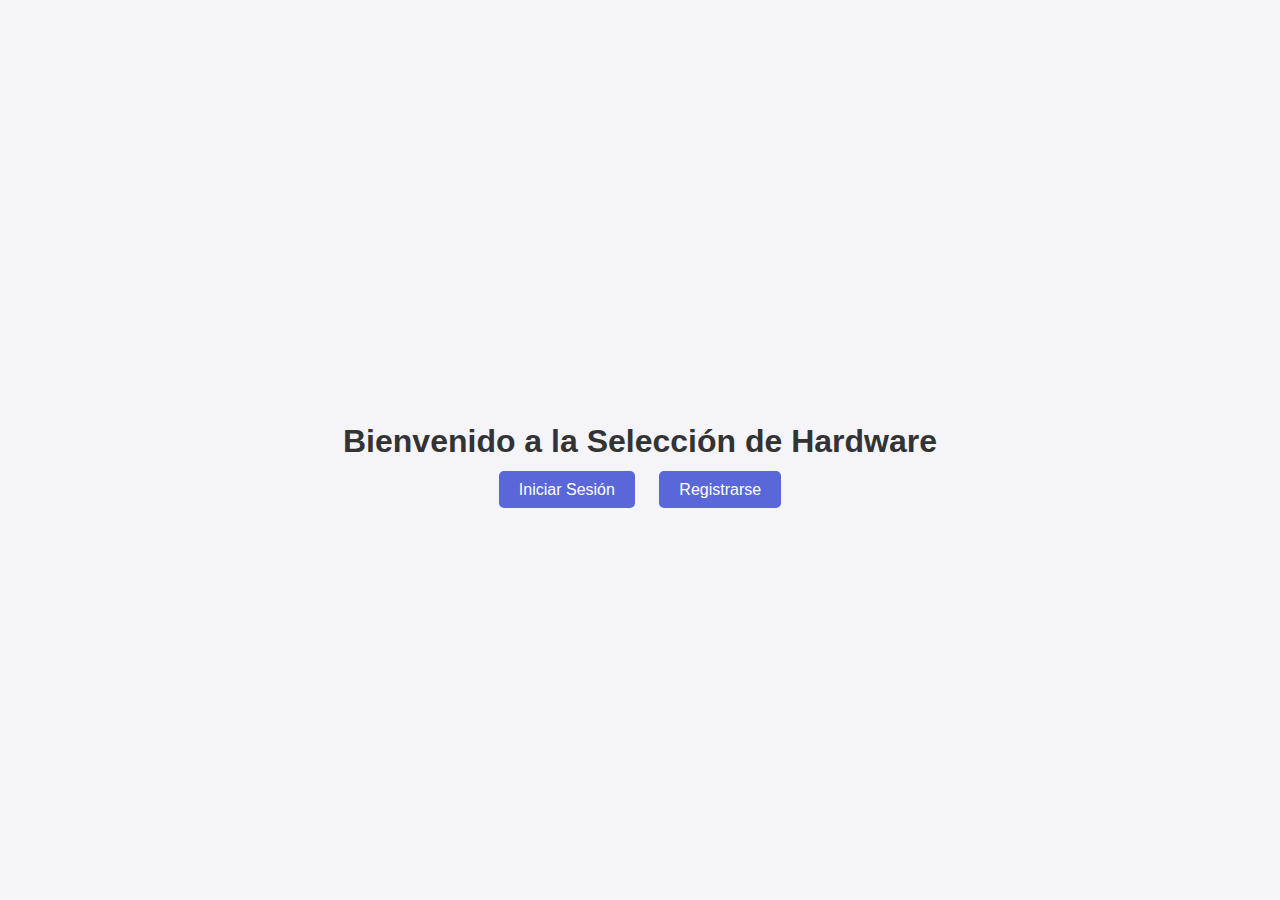
<file: index.html>
<!DOCTYPE html>
<html lang="es">
<head>
    <meta charset="UTF-8">
    <meta name="viewport" content="width=device-width, initial-scale=1.0">
    <title>Página de Inicio</title>
    <link rel="stylesheet" href="./css/index_styles.css">
</head>
<body>
    <div class="container">
        <h1>Bienvenido a la Selección de Hardware</h1>
        <div class="links">
            <a href="login.html">Iniciar Sesión</a>
            <a href="registrarse.html">Registrarse</a>
        </div>
    </div>
</body>
</html>
</file>
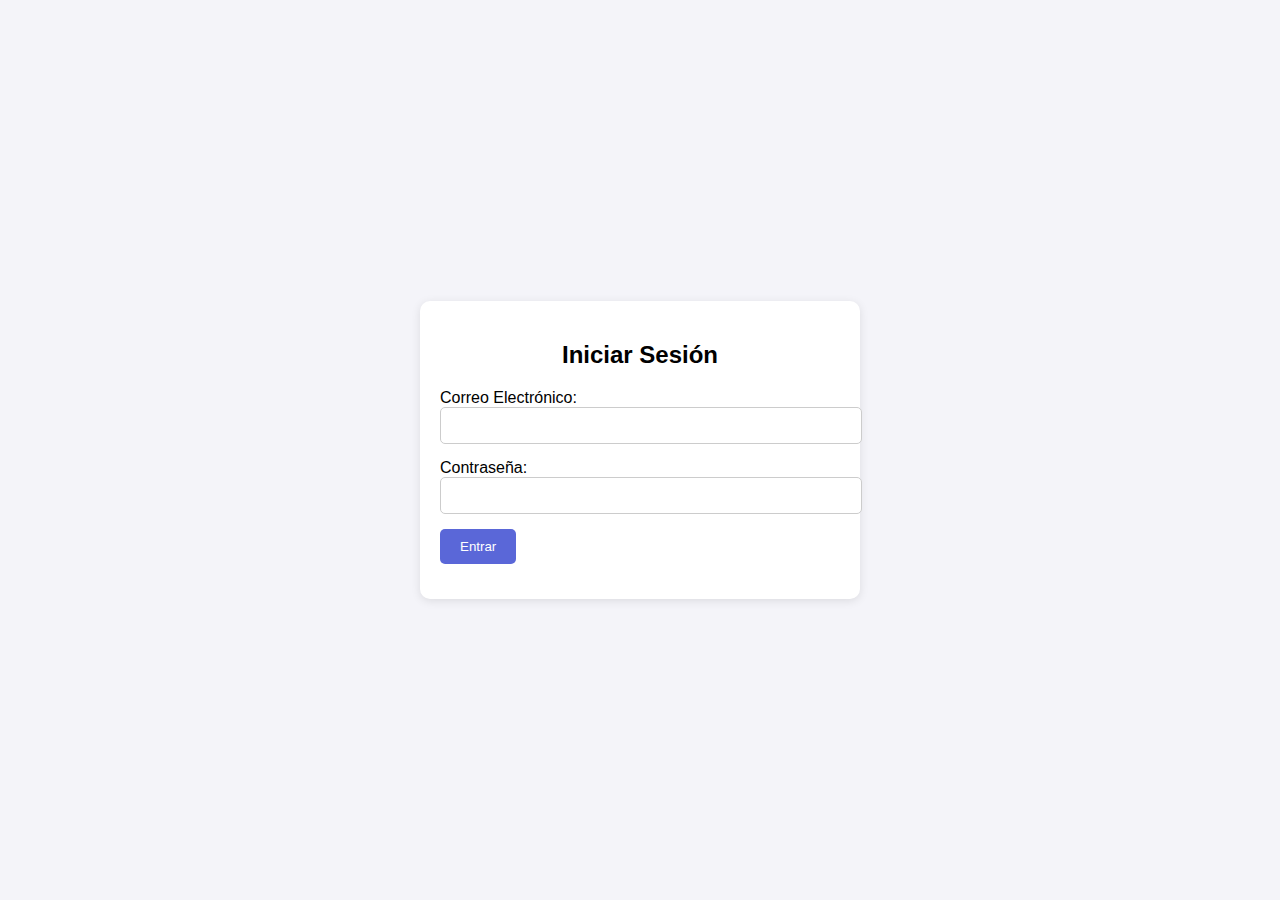
<file: login.html>
<!DOCTYPE html>
<html lang="es">
<head>
    <meta charset="UTF-8">
    <meta name="viewport" content="width=device-width, initial-scale=1.0">
    <title>Iniciar Sesión</title>
    <link rel="stylesheet" href="./css/login_styles.css">
</head>
<body>
    <div class="login-container">
        <h2>Iniciar Sesión</h2>
        <form action="auth.php" method="POST" id="loginForm" novalidate>
            <div class="input-group">
                <label for="email">Correo Electrónico:</label>
                <input type="email" id="email" name="email" required>
            </div>
            <div class="input-group">
                <label for="password">Contraseña:</label>
                <input type="password" id="password" name="password" required>
            </div>
            <div class="input-group">
                <button type="submit">Entrar</button>
            </div>
            <p id="error-message"></p>
        </form>
    </div>
    <script src="login_js.js"></script>
</body>
</html>
</file>
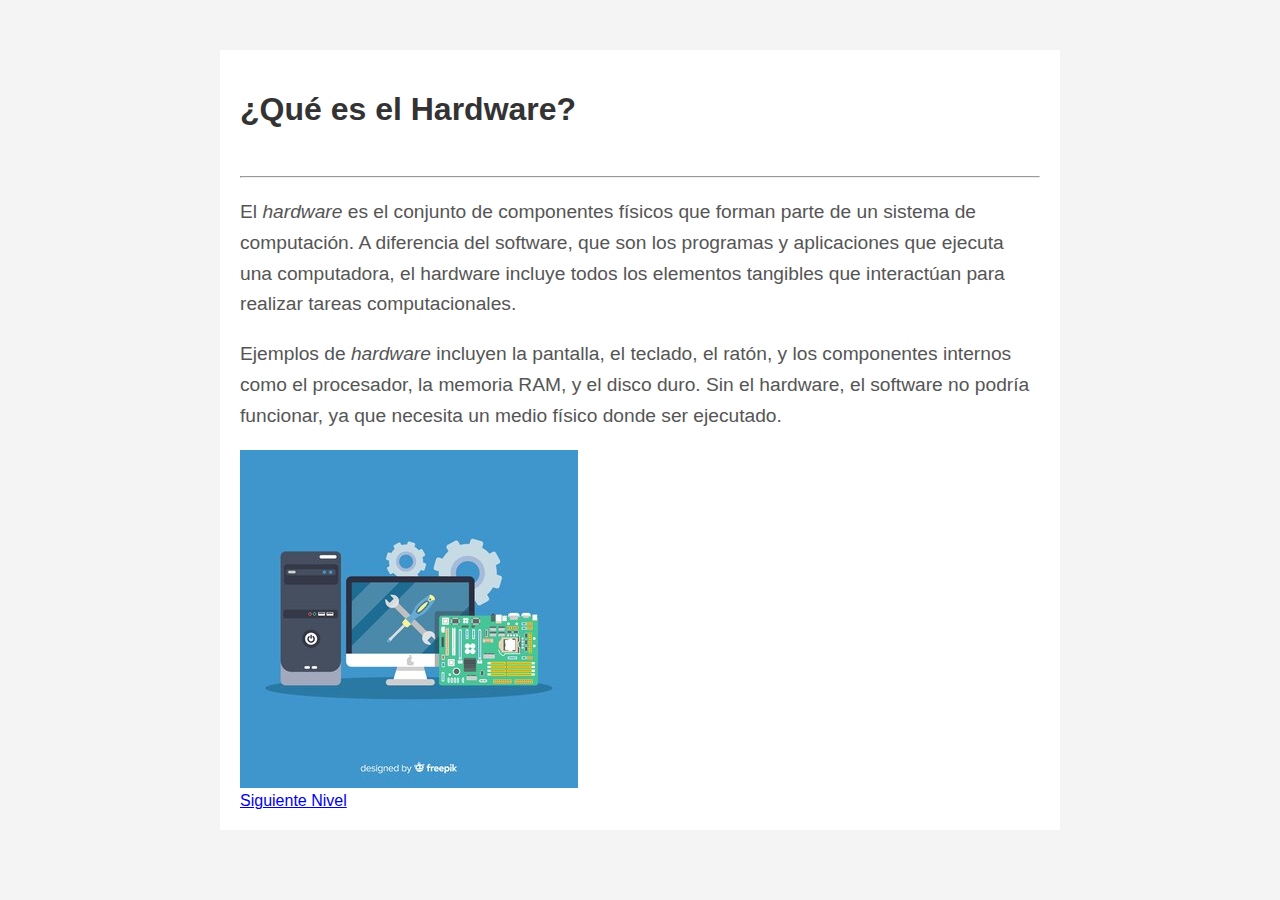
<file: nivel_1.html>
<!DOCTYPE html>
<html lang="en">
<head>
    <meta charset="UTF-8">
    <meta name="viewport" content="width=device-width, initial-scale=1.0">
    <title>Nivel-1</title>
    <link rel="stylesheet" href="./css/style_nivel-1.css">
</head>
<body>
    <div class="container">
        <h1>¿Qué es el Hardware?</h1><br><hr>
        <p>El <i>hardware</i> es el conjunto de componentes físicos que forman parte de un sistema de computación. A diferencia del software, que son los programas y aplicaciones que ejecuta una computadora, el hardware incluye todos los elementos tangibles que interactúan para realizar tareas computacionales.</p>
        <p>Ejemplos de <i>hardware</i> incluyen la pantalla, el teclado, el ratón, y los componentes internos como el procesador, la memoria RAM, y el disco duro. Sin el hardware, el software no podría funcionar, ya que necesita un medio físico donde ser ejecutado.</p>
        <img src="./img/concepto-flat-ingenieria-ordenadores_23-2148154728.jpg" alt="imagen hardware"><br>
        <a href="nivel_2.html">Siguiente Nivel</a>
    </div>
    <script src="script.js"></script>
</body>
</html>
</file>
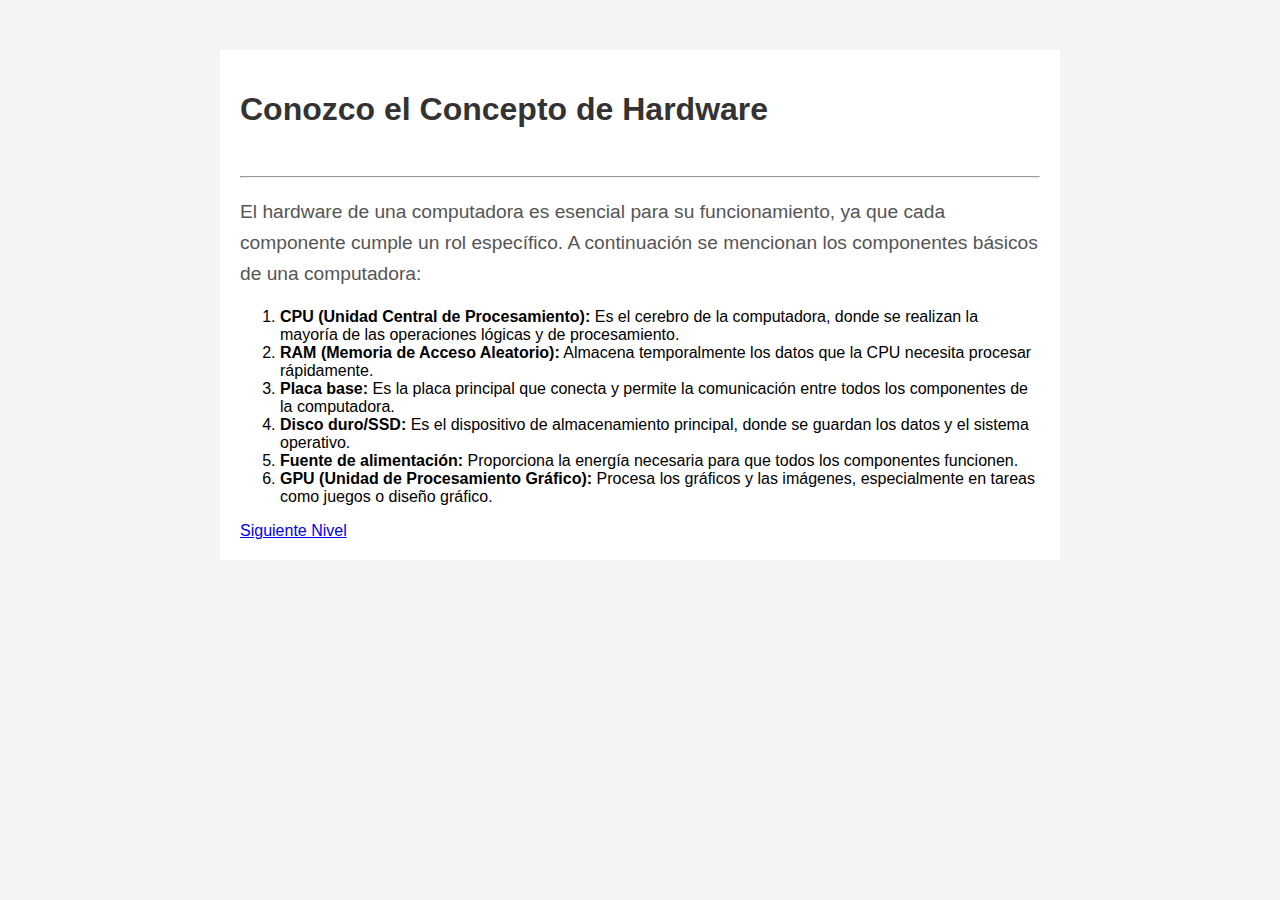
<file: nivel_2.html>
<!DOCTYPE html>
<html lang="en">
<head>
    <meta charset="UTF-8">
    <meta name="viewport" content="width=device-width, initial-scale=1.0">
    <meta name="description" content="Aprende sobre los componentes esenciales de hardware de una computadora, su funcionamiento y su importancia en el rendimiento general del sistema.">
    <meta name="keywords" content="Hardware, CPU, RAM, Placa base, Disco duro, SSD, Fuente de alimentación, GPU, Componentes de computadora, Funcionamiento técnico">
    <meta name="author" content="Miguel Fernandez, Benjamin Rojas">
    <meta name="robots" content="index, follow">
    <title>Nivel-2</title>
    <link rel="stylesheet" href="./css/style_niveles.css">
</head>
<body>
    <div class="container">
        <h1>Conozco el Concepto de Hardware</h1><br><hr>
        <p>El hardware de una computadora es esencial para su funcionamiento, ya que cada componente cumple un rol específico. A continuación se mencionan los componentes básicos de una computadora:</p>
        <ol>
            <li><b>CPU (Unidad Central de Procesamiento):</b> Es el cerebro de la computadora, donde se realizan la mayoría de las operaciones lógicas y de procesamiento.</li>
            <li><b>RAM (Memoria de Acceso Aleatorio):</b> Almacena temporalmente los datos que la CPU necesita procesar rápidamente.</li>
            <li><b>Placa base:</b> Es la placa principal que conecta y permite la comunicación entre todos los componentes de la computadora.</li>
            <li><b>Disco duro/SSD:</b> Es el dispositivo de almacenamiento principal, donde se guardan los datos y el sistema operativo.</li>
            <li><b>Fuente de alimentación:</b> Proporciona la energía necesaria para que todos los componentes funcionen.</li>
            <li><b>GPU (Unidad de Procesamiento Gráfico):</b> Procesa los gráficos y las imágenes, especialmente en tareas como juegos o diseño gráfico.</li>
        </ol>
        <a href="nivel_3.html">Siguiente Nivel</a>
    </div>
</body>
</html>
</file>
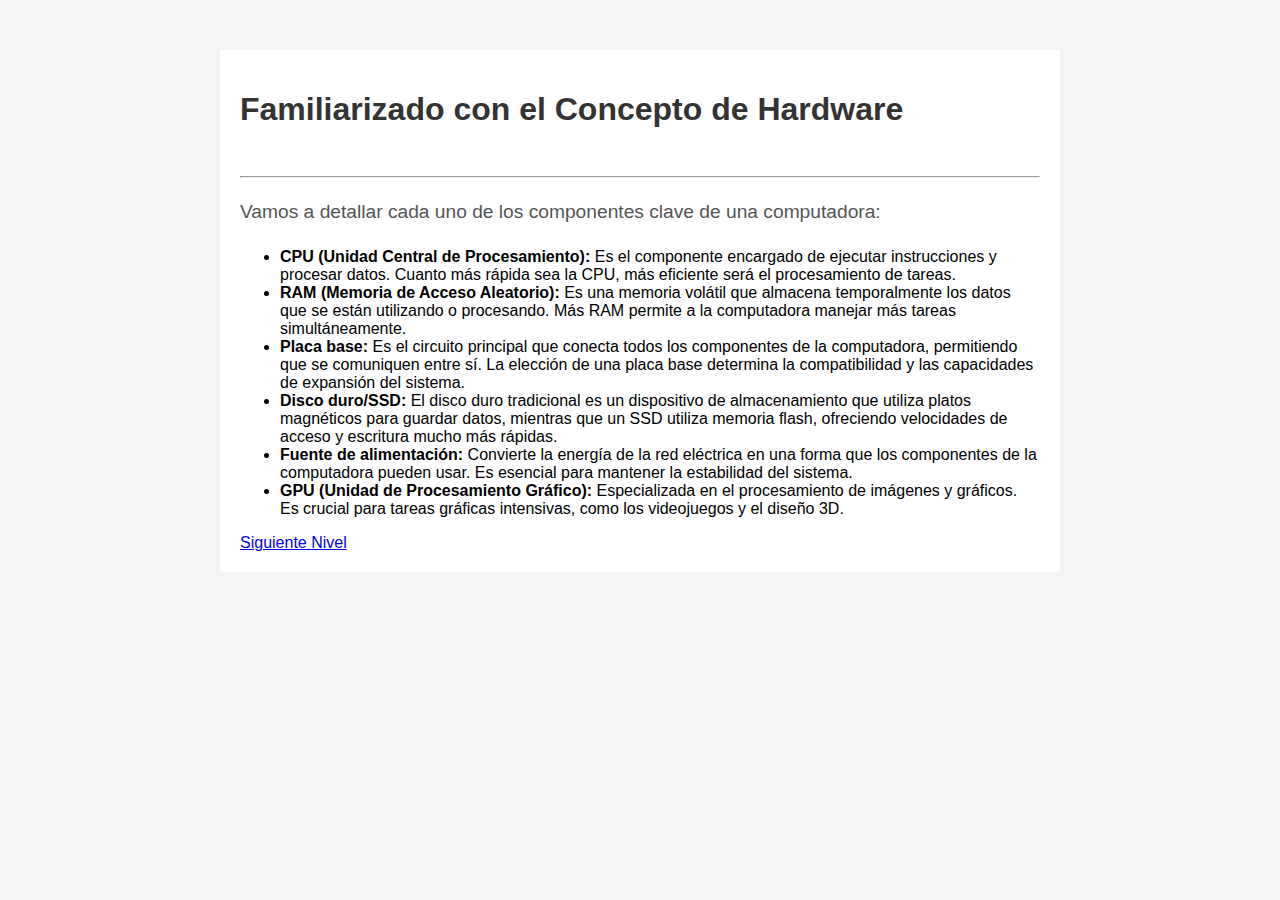
<file: nivel_3.html>
<!DOCTYPE html>
<html lang="en">
<head>
    <meta charset="UTF-8">
    <meta name="viewport" content="width=device-width, initial-scale=1.0">
    <title>Nivel-3</title>
    <link rel="stylesheet" href="./css/style_nivel-3.css">
</head>
<body>
    <div class="container">
        <h1>Familiarizado con el Concepto de Hardware</h1><br><hr>
        <p>Vamos a detallar cada uno de los componentes clave de una computadora:</p>
        <ul>
            <li><strong>CPU (Unidad Central de Procesamiento):</strong> Es el componente encargado de ejecutar instrucciones y procesar datos. Cuanto más rápida sea la CPU, más eficiente será el procesamiento de tareas.</li>
            <li><strong>RAM (Memoria de Acceso Aleatorio):</strong> Es una memoria volátil que almacena temporalmente los datos que se están utilizando o procesando. Más RAM permite a la computadora manejar más tareas simultáneamente.</li>
            <li><strong>Placa base:</strong> Es el circuito principal que conecta todos los componentes de la computadora, permitiendo que se comuniquen entre sí. La elección de una placa base determina la compatibilidad y las capacidades de expansión del sistema.</li>
            <li><strong>Disco duro/SSD:</strong> El disco duro tradicional es un dispositivo de almacenamiento que utiliza platos magnéticos para guardar datos, mientras que un SSD utiliza memoria flash, ofreciendo velocidades de acceso y escritura mucho más rápidas.</li>
            <li><strong>Fuente de alimentación:</strong> Convierte la energía de la red eléctrica en una forma que los componentes de la computadora pueden usar. Es esencial para mantener la estabilidad del sistema.</li>
            <li><strong>GPU (Unidad de Procesamiento Gráfico):</strong> Especializada en el procesamiento de imágenes y gráficos. Es crucial para tareas gráficas intensivas, como los videojuegos y el diseño 3D.</li>
        </ul>
        <a href="nivel_4.html">Siguiente Nivel</a>
    </div>
    <script src="script.js"></script>
</body>
</html>
</file>
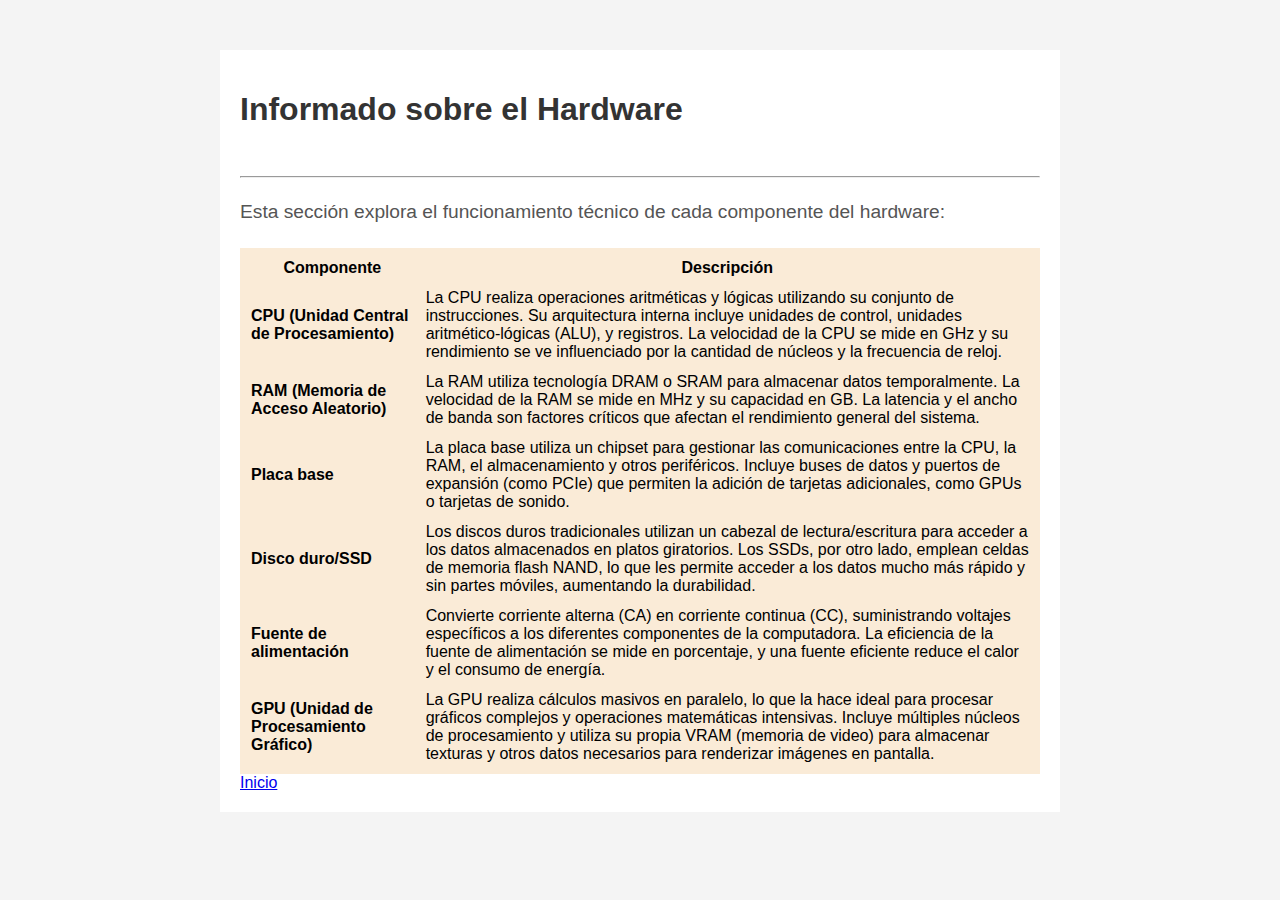
<file: nivel_4.html>
<!DOCTYPE html>
<html lang="en">
<head>
    <meta charset="UTF-8">
    <meta name="viewport" content="width=device-width, initial-scale=1.0">
    <title>Nivel-4</title>
    <link rel="stylesheet" href="./css/style_niveles.css">
    <link rel="stylesheet" href="./css/style_nivel-4.css">
</head>
<body>
    <div class="container">
	<script>
        // Funci�n para obtener el par�metro de la URL
        function getParameterByName(name) {
            const urlParams = new URLSearchParams(window.location.search);
            return urlParams.get(name);
        }

        // Obtener el mensaje de la URL y mostrarlo en un alert
        const mensaje = getParameterByName('mensaje');
        if (mensaje) {
            alert(mensaje);
        }
        </script>

        <h1>Informado sobre el Hardware</h1><br><hr>
        <p>Esta sección explora el funcionamiento técnico de cada componente del hardware:</p>
        <table class="hardware-table">
            <thead>
                <tr>
                    <th>Componente</th>
                    <th>Descripción</th>
                </tr>
            </thead>
            <tbody>
                <tr>
                    <td><b>CPU (Unidad Central de Procesamiento)</b></td>
                    <td>La CPU realiza operaciones aritméticas y lógicas utilizando su conjunto de instrucciones. Su arquitectura interna incluye unidades de control, unidades aritmético-lógicas (ALU), y registros. La velocidad de la CPU se mide en GHz y su rendimiento se ve influenciado por la cantidad de núcleos y la frecuencia de reloj.</td>
                </tr>
                <tr>
                    <td><b>RAM (Memoria de Acceso Aleatorio)</b></td>
                    <td>La RAM utiliza tecnología DRAM o SRAM para almacenar datos temporalmente. La velocidad de la RAM se mide en MHz y su capacidad en GB. La latencia y el ancho de banda son factores críticos que afectan el rendimiento general del sistema.</td>
                </tr>
                <tr>
                    <td><b>Placa base</b></td>
                    <td>La placa base utiliza un chipset para gestionar las comunicaciones entre la CPU, la RAM, el almacenamiento y otros periféricos. Incluye buses de datos y puertos de expansión (como PCIe) que permiten la adición de tarjetas adicionales, como GPUs o tarjetas de sonido.</td>
                </tr>
                <tr>
                    <td><b>Disco duro/SSD</b></td>
                    <td>Los discos duros tradicionales utilizan un cabezal de lectura/escritura para acceder a los datos almacenados en platos giratorios. Los SSDs, por otro lado, emplean celdas de memoria flash NAND, lo que les permite acceder a los datos mucho más rápido y sin partes móviles, aumentando la durabilidad.</td>
                </tr>
                <tr>
                    <td><b>Fuente de alimentación</b></td>
                    <td>Convierte corriente alterna (CA) en corriente continua (CC), suministrando voltajes específicos a los diferentes componentes de la computadora. La eficiencia de la fuente de alimentación se mide en porcentaje, y una fuente eficiente reduce el calor y el consumo de energía.</td>
                </tr>
                <tr>
                    <td><b>GPU (Unidad de Procesamiento Gráfico)</b></td>
                    <td>La GPU realiza cálculos masivos en paralelo, lo que la hace ideal para procesar gráficos complejos y operaciones matemáticas intensivas. Incluye múltiples núcleos de procesamiento y utiliza su propia VRAM (memoria de video) para almacenar texturas y otros datos necesarios para renderizar imágenes en pantalla.</td>
                </tr>
            </tbody>
        </table>
        <a href="menu.html">Inicio</a>
    </div>
</body>
</html>
</file>
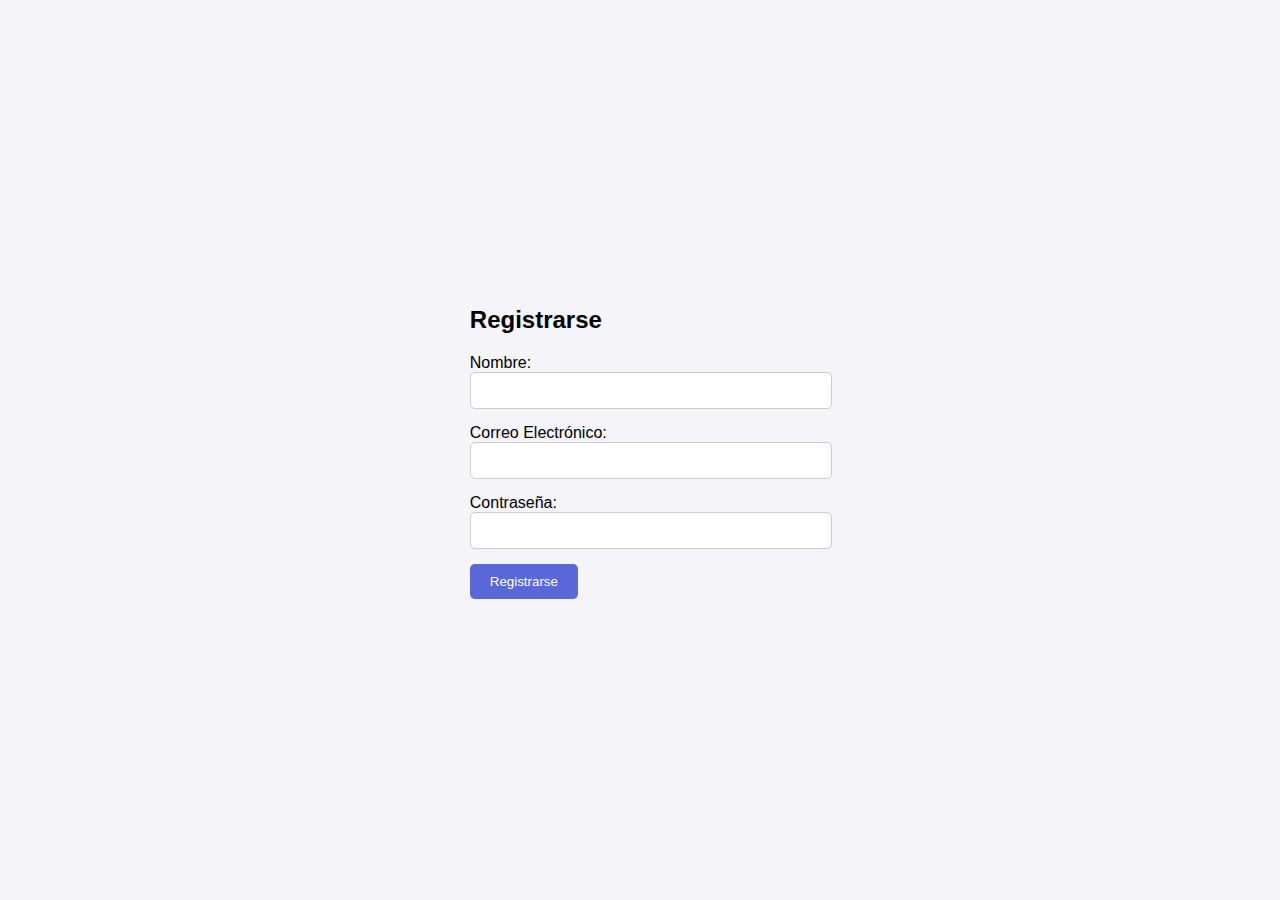
<file: registrarse.html>
<!DOCTYPE html>
<html lang="es">
<head>
    <meta charset="UTF-8">
    <meta name="viewport" content="width=device-width, initial-scale=1.0">
    <title>Registrarse</title>
    <link rel="stylesheet" href="./css/registrarse_styles.css">
</head>
<body>
    <div class="register-container">
        <h2>Registrarse</h2>
        <form action="register.php" method="POST" id="registerForm">
            <div class="input-group">
                <label for="name">Nombre:</label>
                <input type="text" id="name" name="name" required>
            </div>
            <div class="input-group">
                <label for="email">Correo Electrónico:</label>
                <input type="email" id="email" name="email" required>
            </div>
            <div class="input-group">
                <label for="password">Contraseña:</label>
                <input type="password" id="password" name="password" required>
            </div>
            <div class="input-group">
                <button type="submit">Registrarse</button>
            </div>
            <p id="error-message"></p>
        </form>
    </div>
    <script src="registrarse_js.js"></script>
</body>
</html>
</file>
<file: css/index_styles.css>
/* Estilos básicos para la página de inicio */
body {
    font-family: Arial, sans-serif;
    background-color: #f4f4f9;
    display: flex;
    justify-content: center;
    align-items: center;
    height: 100vh;
    margin: 0;
}

.container {
    text-align: center;
}

h1 {
    color: #333;
}

.links a {
    margin: 10px;
    padding: 10px 20px;
    background-color: #5a67d8;
    color: white;
    text-decoration: none;
    border-radius: 5px;
}

.links a:hover {
    background-color: #434190;
}
</file>
<file: css/login_styles.css>
/* Estilos básicos para el formulario de login */
body {
    font-family: Arial, sans-serif;
    background-color: #f4f4f9;
    display: flex;
    justify-content: center;
    align-items: center;
    height: 100vh;
    margin: 0;
}

.login-container {
    background-color: #fff;
    padding: 20px;
    border-radius: 10px;
    box-shadow: 0 2px 10px rgba(0, 0, 0, 0.1);
    max-width: 400px;
    width: 100%;
    text-align: center;
}

.input-group {
    margin-bottom: 15px;
    text-align: left;
}

.input-group input {
    width: 100%;
    padding: 10px;
    border: 1px solid #ccc;
    border-radius: 5px;
}

button {
    background-color: #5a67d8;
    color: white;
    border: none;
    padding: 10px 20px;
    border-radius: 5px;
    cursor: pointer;
    transition: background-color 0.3s ease;
}

button:hover {
    background-color: #434190;
}

#error-message {
    color: red;
    margin-top: 10px;
    display: none;
}
</file>
<file: css/style_nivel-1.css>
body {
    font-family: Arial, sans-serif;
    background-color: #f4f4f4;
    margin: 0;
    padding: 0;
}

.container {
    max-width: 800px;
    margin: 50px auto;
    padding: 20px;
    background-color: #ffffff;
}

h1 {
    font-size: 2em;
    color: #333333;
}

p {
    font-size: 1.2em;
    line-height: 1.6;
    color: #555555;
}

ul {
    margin-top: 20px;
}

button {
    background-color: rgb(0, 140, 186);
    margin-top: 1em;
    font-size: large;
    height: 3em;
    width: 18em;
    border-radius: 0%;
    box-shadow: 50%;
}

button:hover {
    background-color: rgb(0, 110, 150);
}

button:active {
    background-color: rgb(0, 90, 120);
    transform: scale(0.8);
}
</file>
<file: css/style_niveles.css>
body {
    font-family: Arial, sans-serif;
    background-color: #f4f4f4;
    margin: 0;
    padding: 0;
}

.container {
    max-width: 800px;
    margin: 50px auto;
    padding: 20px;
    background-color: #ffffff;
}

h1 {
    font-size: 2em;
    color: #333333;
}

p {
    font-size: 1.2em;
    line-height: 1.6;
    color: #555555;
}

ul {
    margin-top: 20px;
}

button {
    background-color: rgb(0, 140, 186);
    margin-top: 1em;
    font-size: large;
    height: 3em;
    width: 18em;
    border-radius: 0%;
    box-shadow: 50%;
}

button:hover {
    background-color: rgb(0, 110, 150);
}

button:active {
    background-color: rgb(0, 90, 120);
    transform: scale(0.8);
}
</file>
<file: css/style_nivel-3.css>
body {
    font-family: Arial, sans-serif;
    background-color: #f4f4f4;
    margin: 0;
    padding: 0;
}

.container {
    max-width: 800px;
    margin: 50px auto;
    padding: 20px;
    background-color: #ffffff;
}

h1 {
    font-size: 2em;
    color: #333333;
}

p {
    font-size: 1.2em;
    line-height: 1.6;
    color: #555555;
}

ul {
    margin-top: 20px;
}

button {
    background-color: rgb(0, 140, 186);
    margin-top: 1em;
    font-size: large;
    height: 3em;
    width: 18em;
    border-radius: 0%;
    box-shadow: 50%;
}

button:hover {
    background-color: rgb(0, 110, 150);
}

button:active {
    background-color: rgb(0, 90, 120);
    transform: scale(0.8);
}
</file>
<file: css/style_nivel-4.css>
body {
    font-family: Arial, sans-serif;
    background-color: #f4f4f4;
    margin: 0;
    padding: 0;
}

.container {
    max-width: 800px;
    margin: 50px auto;
    padding: 20px;
    background-color: #ffffff;
}

h1 {
    font-size: 2em;
    color: #333333;
}

p {
    font-size: 1.2em;
    line-height: 1.6;
    color: #555555;
}

ul {
    margin-top: 20px;
}

button {
    background-color: rgb(0, 140, 186);
    margin-top: 1em;
    font-size: large;
    height: 3em;
    width: 18em;
    border-radius: 0%;
    box-shadow: 50%;
}

button:hover {
    background-color: rgb(0, 110, 150);
}

button:active {
    background-color: rgb(0, 90, 120);
    transform: scale(0.8);
}

.hardware-table {
    width: 100%;
    margin-top: 20px;
    background-color:antiquewhite;
    border-spacing: 10px; /* Para separa los elementos de la tabla */
}
</file>
<file: css/registrarse_styles.css>
/* Estilos básicos para el formulario de login */
body {
    font-family: Arial, sans-serif;
    background-color: #f4f4f9;
    display: flex;
    justify-content: center;
    align-items: center;
    height: 100vh;
    margin: 0;
}

.login-container {
    background-color: #fff;
    padding: 20px;
    border-radius: 10px;
    box-shadow: 0 2px 10px rgba(0, 0, 0, 0.1);
    max-width: 400px;
    width: 100%;
    text-align: center;
}

.input-group {
    margin-bottom: 15px;
    text-align: left;
}

.input-group input {
    width: 100%;
    padding: 10px;
    border: 1px solid #ccc;
    border-radius: 5px;
}

button {
    background-color: #5a67d8;
    color: white;
    border: none;
    padding: 10px 20px;
    border-radius: 5px;
    cursor: pointer;
    transition: background-color 0.3s ease;
}

button:hover {
    background-color: #434190;
}

#error-message {
    color: red;
    margin-top: 10px;
    display: none;
}
</file>
